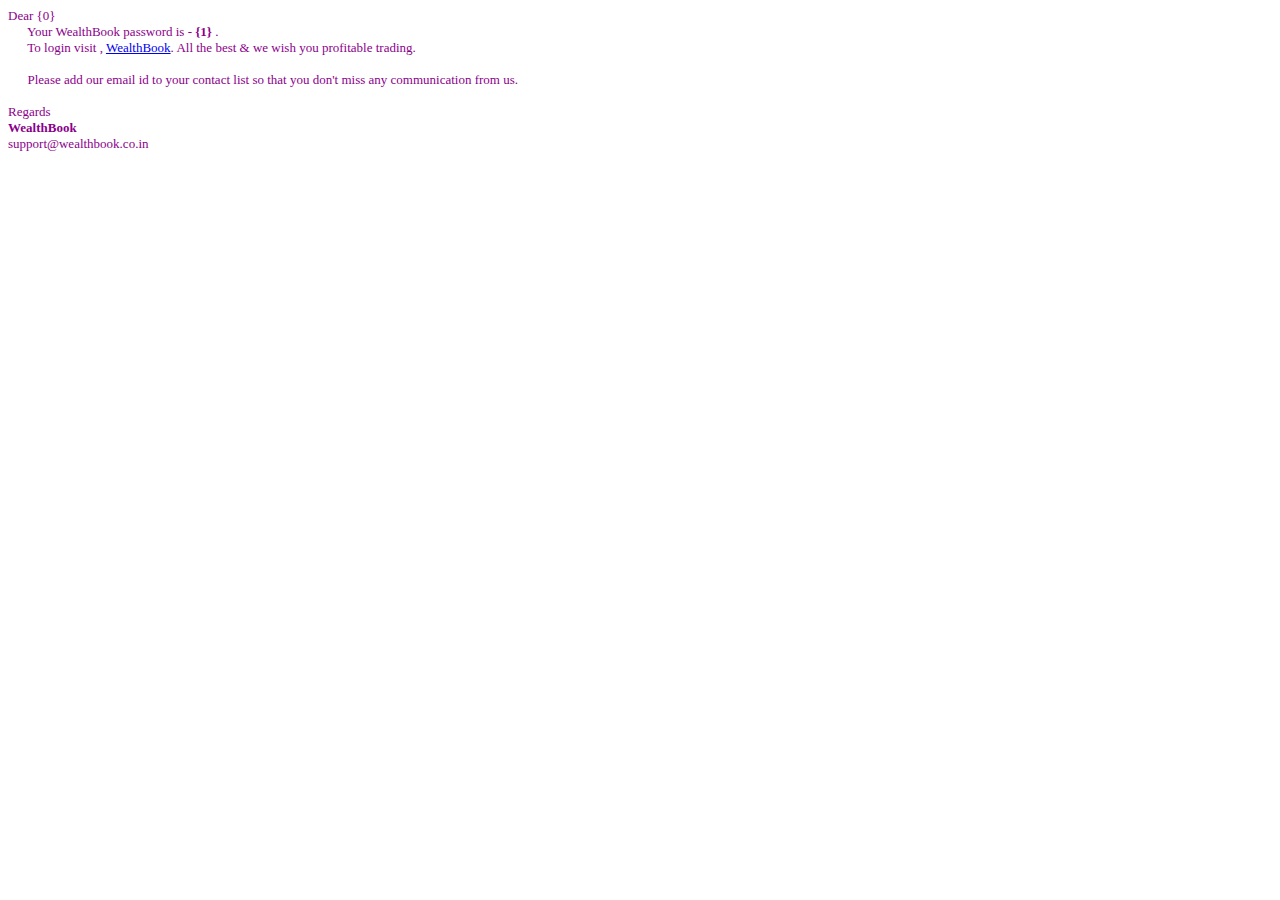
<file: WealthBuilderV1/war/WEB-INF/mail-templates/ForgotPWD-body.html>
<body>
 	<font size="2" color="#8B008B" face="verdana">
 		Dear {0} <br>
 		&nbsp; &nbsp; &nbsp; Your WealthBook password is - <b> {1} </b>.<br>

		&nbsp; &nbsp; &nbsp; To login visit , <a href="http://wealthbook.co.in/login.jsp">WealthBook</a>. All the best &amp; we wish you profitable trading.<br><br>
		
		&nbsp; &nbsp; &nbsp;  Please add our email id to your contact list so that you don't miss any communication from us. <br><br>
		
		Regards<br>
		<b>WealthBook</b><br>
		support@wealthbook.co.in
</body>
</file>
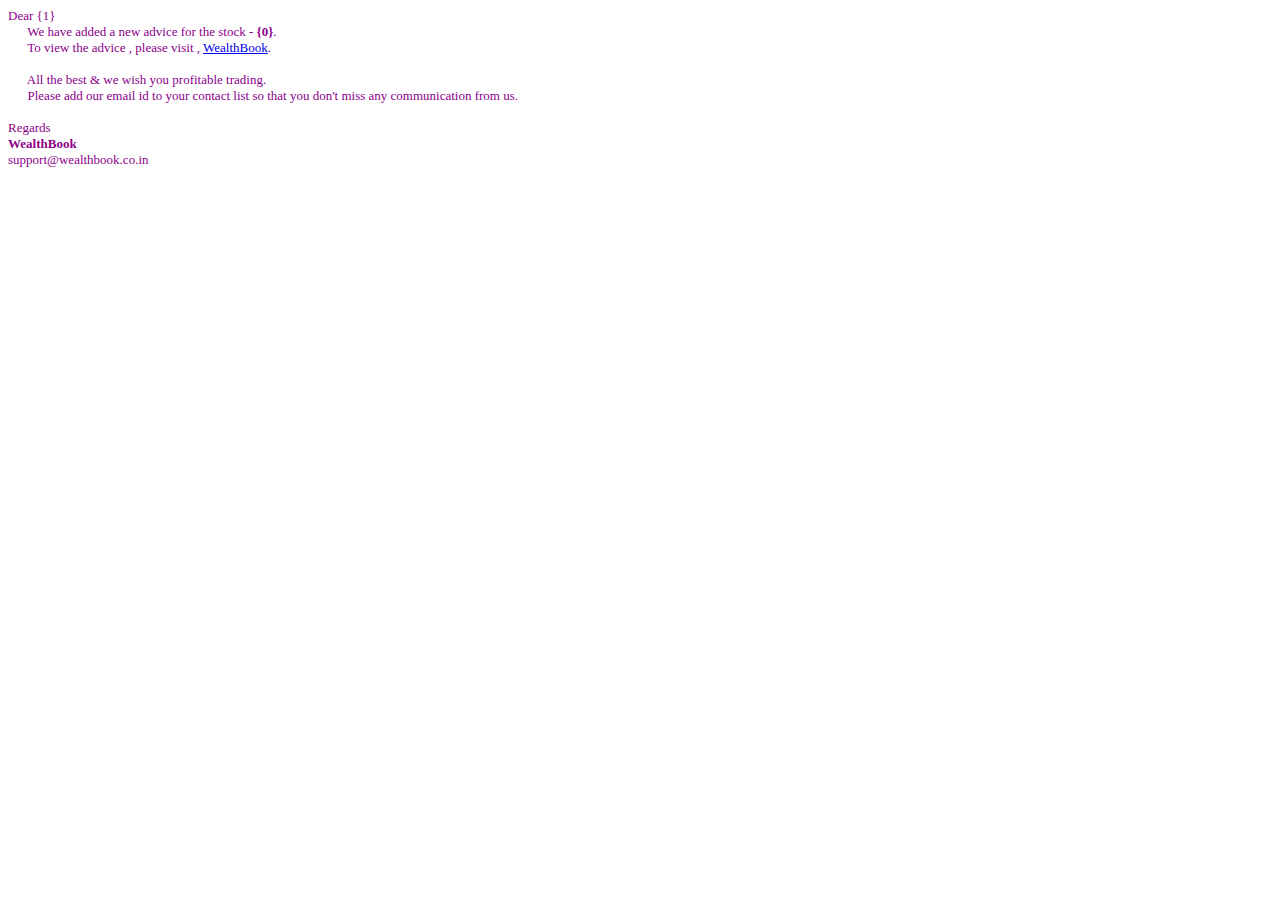
<file: WealthBuilderV1/war/WEB-INF/mail-templates/NewAdvice-body.html>
<body>
 	<font size="2" color="#8B008B" face="verdana">
 		Dear {1} <br>
 		&nbsp; &nbsp; &nbsp; We have added a new advice for the stock - <b> {0}</b>.<br>

		&nbsp; &nbsp; &nbsp; To view the advice , please visit , <a href="http://wealthbook.co.in/advice.jsp">WealthBook</a>. <br><br>
		
		
		&nbsp; &nbsp; &nbsp; All the best &amp; we wish you profitable trading.<br>
		&nbsp; &nbsp; &nbsp;  Please add our email id to your contact list so that you don't miss any communication from us. <br><br>
		
		Regards<br>
		<b>WealthBook</b><br>
		support@wealthbook.co.in
</body>
</file>
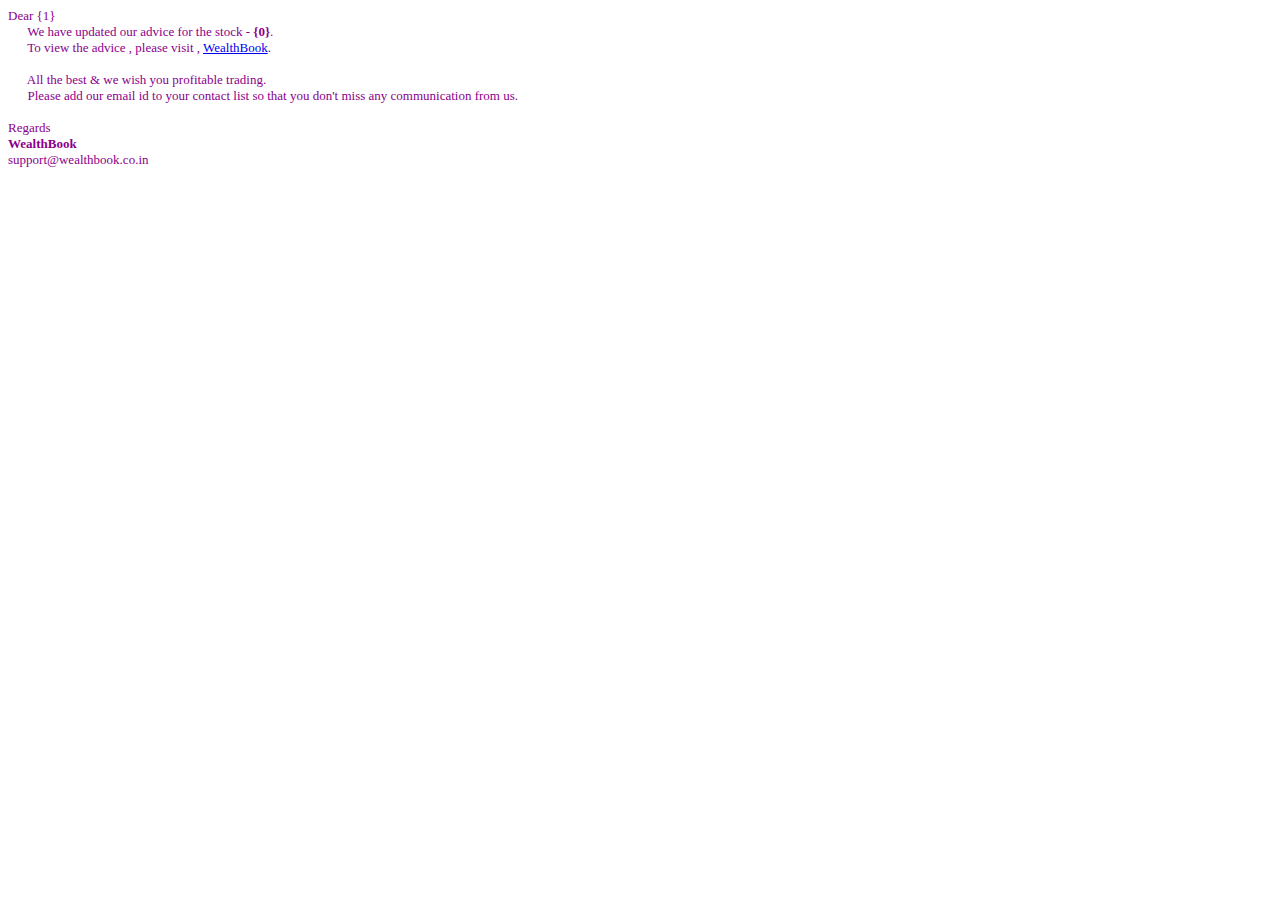
<file: WealthBuilderV1/war/WEB-INF/mail-templates/UpdateAdvice-body.html>
<body>
 	<font size="2" color="#8B008B" face="verdana">
 		Dear {1} <br>
 		&nbsp; &nbsp; &nbsp; We have updated our advice for the stock - <b> {0}</b>.<br>

		&nbsp; &nbsp; &nbsp; To view the advice , please visit , <a href="http://wealthbook.co.in/advice.jsp">WealthBook</a>. <br><br>
		
		
		&nbsp; &nbsp; &nbsp; All the best &amp; we wish you profitable trading.<br>
		&nbsp; &nbsp; &nbsp;  Please add our email id to your contact list so that you don't miss any communication from us. <br><br>
		
		Regards<br>
		<b>WealthBook</b><br>
		support@wealthbook.co.in
</body>
</file>
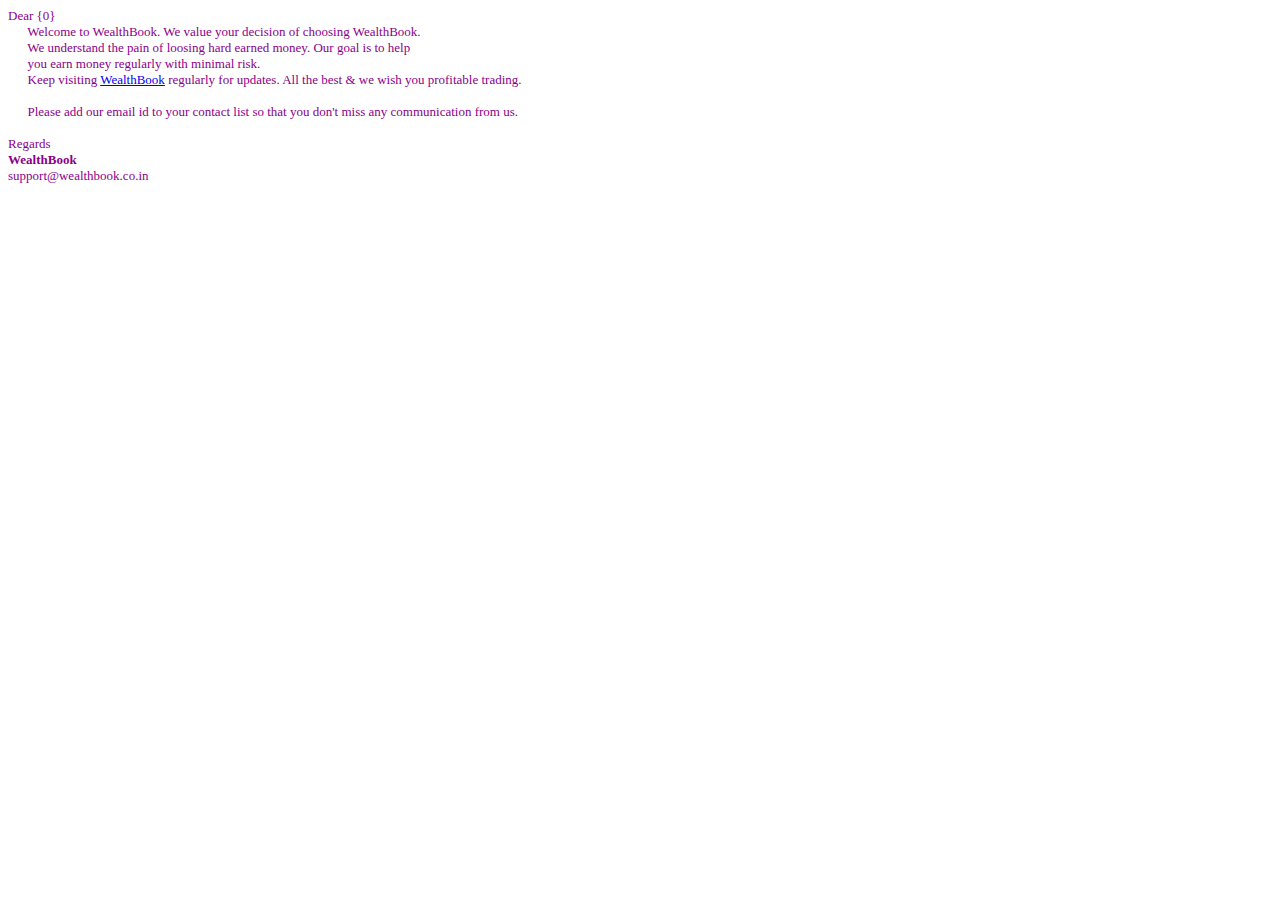
<file: WealthBuilderV1/war/WEB-INF/mail-templates/WelcomeMail-body.html>
<body>
 	<font size="2" color="#8B008B" face="verdana">
 		Dear {0} <br>
 		&nbsp; &nbsp; &nbsp; Welcome to WealthBook. We value your decision of choosing WealthBook.<br>
		&nbsp; &nbsp; &nbsp; We understand the pain of loosing hard earned money. Our goal is to help <br>
		&nbsp; &nbsp; &nbsp; you earn money regularly with minimal risk.<br>
		&nbsp; &nbsp; &nbsp; Keep visiting <a href="http://wealthbook.co.in">WealthBook</a> regularly for updates. All the best &amp; we wish you profitable trading.<br><br>
		
		&nbsp; &nbsp; &nbsp;  Please add our email id to your contact list so that you don't miss any communication from us. <br><br>
		
		Regards<br>
		<b>WealthBook</b><br>
		support@wealthbook.co.in
</body>
</file>
